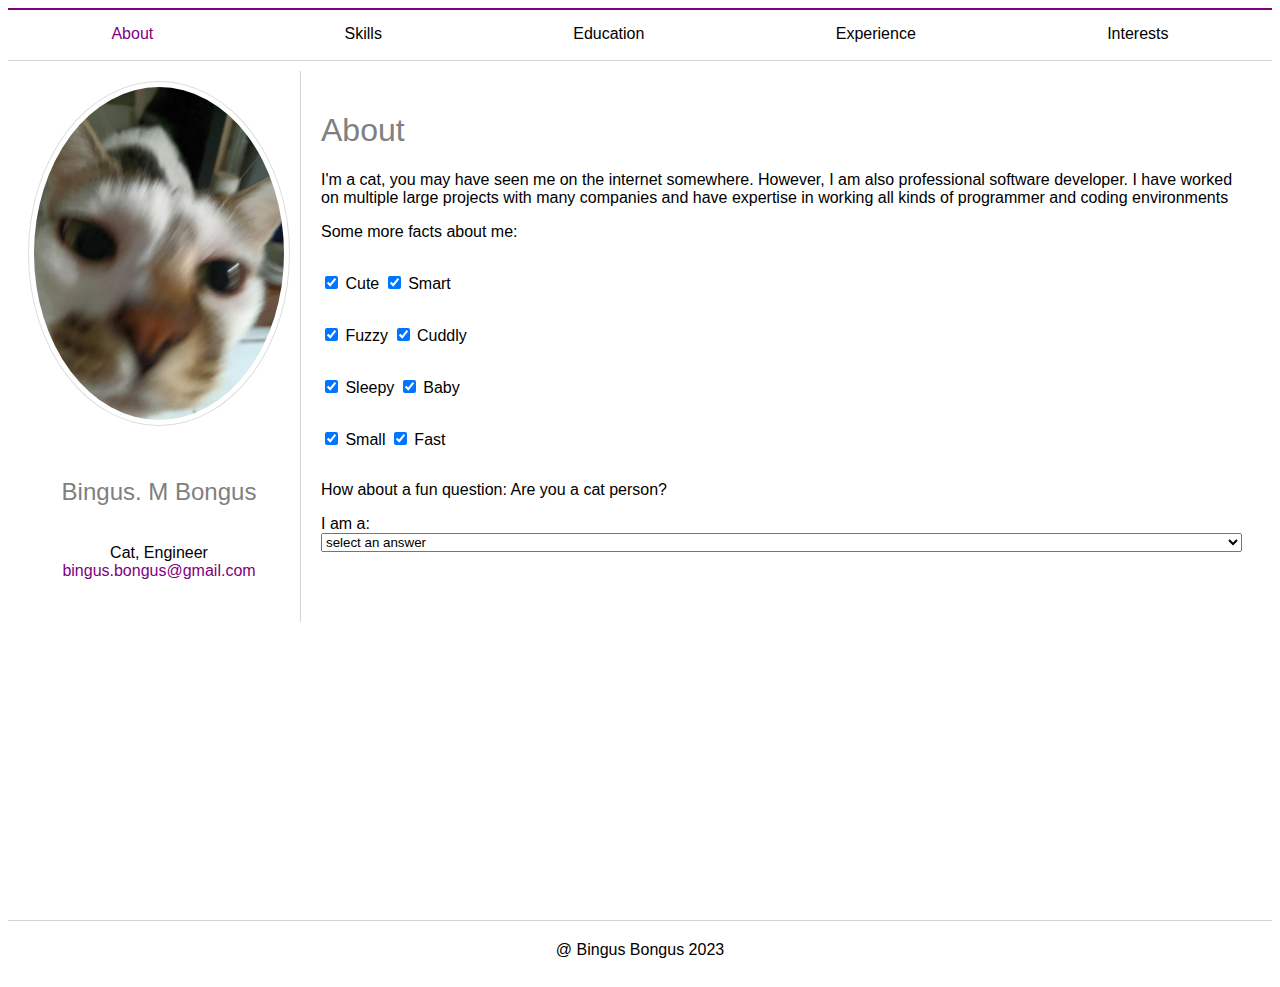
<file: index.html>
<!DOCTYPE html>
<html lang = "en-US">

<head>
    <title> BB.Info </title>
    <meta charset =  "utf-8">
    <meta name = "viewport" content = "width=device-width">
    <meta name = "description" content = "Information page">
    <link rel = 'stylesheet' href = 'style.css'>
</head>
<body>
<div class = "link"><div class = 'other'><a href = 'index.html'><span style = "color:purple">About</span></a></div>&nbsp<div class = "other"><a href = "skills.html">Skills</a></div>&nbsp<div class = "other"><a href = "education.html"> Education</a></div>&nbsp<div class = "other"><a href = "experinece.html">Experience</a></div>&nbsp<div class = "other"><a href = "interests.html">Interests</a></div></div>
<div class = "sectionA">
<div class = 'image'>
        <img src = "moha2balbby41.png" width = "250" alt = 'cat' >
    <p><h2>Bingus. M Bongus</h2><br>
        Cat, Engineer<br>
        <section class = 'email'>bingus.bongus@gmail.com</section>
    </p>
</div>
<div class = "AB">
    <h1>About</h1>
    I'm a cat, you may have seen me on the internet somewhere. However, I am also professional software developer. I have worked on multiple large projects with many companies and have expertise in working all kinds of programmer and coding environments
<p>
    Some more facts about me:
</p>
<p>
    <input type = "checkbox" checked> Cute <input type = "checkbox" checked> Smart
</p>
<p>
    <input type = "checkbox" checked> Fuzzy <input type = "checkbox" checked> Cuddly
</p>
<p>
    <input type = "checkbox" checked> Sleepy <input type = "checkbox" checked> Baby
<p>
    <input type = "checkbox" checked> Small <input type = "checkbox" checked> Fast
</p>

<p>How about a fun question: Are you a cat person?</p>
<label for = "Answer">I am a:</label>
<select name = "Answer" id = 'Answer'>
    <option value = 'Cat person'>select an answer</option>
    <option value = 'Cat person'>Cat person</option>
    <option value = 'Cat person'>Cat person</option>
    <option value = 'Cat person'>Cat person</option>
    <option value = 'Cat person'>Cat person</option>
    <option value = 'dog'>Dog</option>
</select>
</div>
</div>
<p>&nbsp</p>
<p>&nbsp</p>
<p>&nbsp</p>
<p>&nbsp</p>
<p>&nbsp</p>
<p>&nbsp</p>
<p>&nbsp</p>
<p>&nbsp</p>
<div class ="footer">
    @ Bingus Bongus 2023
</div>
</body>
</file>
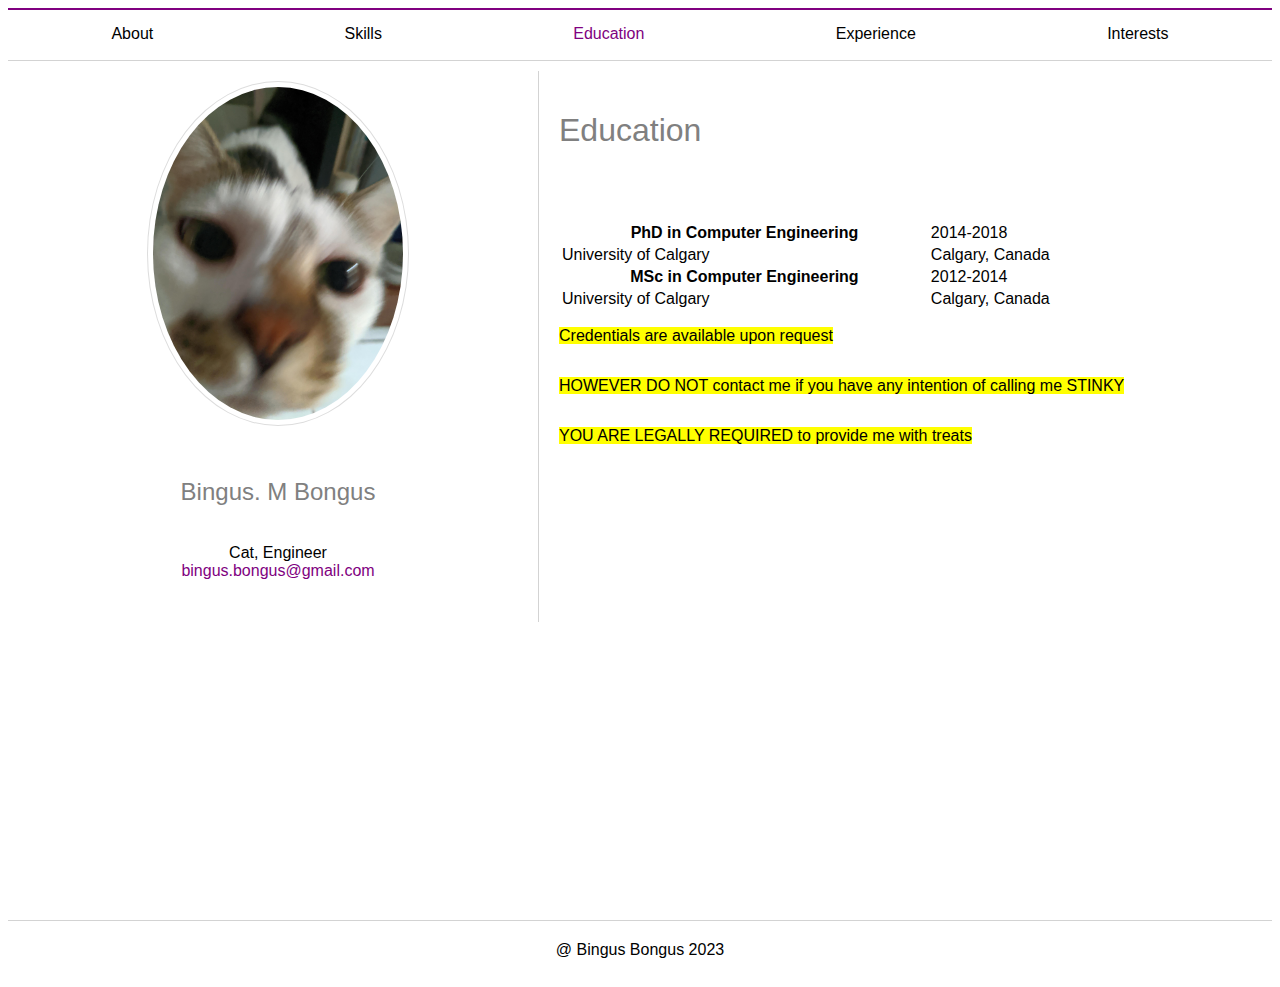
<file: education.html>
<!DOCTYPE html>
<html lang = "en-US">

<head>
    <title> BB.Info </title>
    <meta charset =  "utf-8">
    <meta name = "viewport" content = "width=device-width">
    <meta name = "description" content = "Information page">
    <link rel = 'stylesheet' href = 'style.css'>
</head>
<body>
<div class = "link"><div class = 'other'><a href = 'index.html'>About</a></div>&nbsp<div class = "other"><a href = "skills.html">Skills</a></div>&nbsp<div class = "other"><a href = "education.html"> <span style = "color:purple">Education</span></a></div>&nbsp<div class = "other"><a href = "experinece.html">Experience</a></div>&nbsp<div class = "other"><a href = "interests.html">Interests</a></div></div>
<div class = "sectionA">
<div class = 'image'>
    <img src = "moha2balbby41.png" width = "250" alt = 'cat' >
    <p><h2>Bingus. M Bongus</h2><br>
    Cat, Engineer<br>
    <section class = 'email'>bingus.bongus@gmail.com</section>
    </p>
</div>
    <div class = "AB">
<h1>Education</h1>
        <p>&nbsp</p>
<table>
    <tr>
        <th>PhD in Computer Engineering</th>
        <td>2014-2018</td>
    </tr>
    <tr>
        <td>University of Calgary</td>
        <td>Calgary, Canada</td>
    </tr>
    <tr>
        <th>MSc in Computer Engineering</th>
        <td>2012-2014</td>
    </tr>
    <tr>
        <td>University of Calgary</td>
        <td>Calgary, Canada</td>
    </tr>
</table>
<p><mark>Credentials are available upon request</mark></p>
<p><mark>HOWEVER DO NOT contact me if you have any intention of calling me STINKY</mark></p>
<p><mark>YOU ARE LEGALLY REQUIRED to provide me with treats</mark></p>
    </div>
</div>
<p>&nbsp</p>
<p>&nbsp</p>
<p>&nbsp</p>
<p>&nbsp</p>
<p>&nbsp</p>
<p>&nbsp</p>
<p>&nbsp</p>
<p>&nbsp</p>

<div class ="footer">
    @ Bingus Bongus 2023
</div>
</body>
</file>
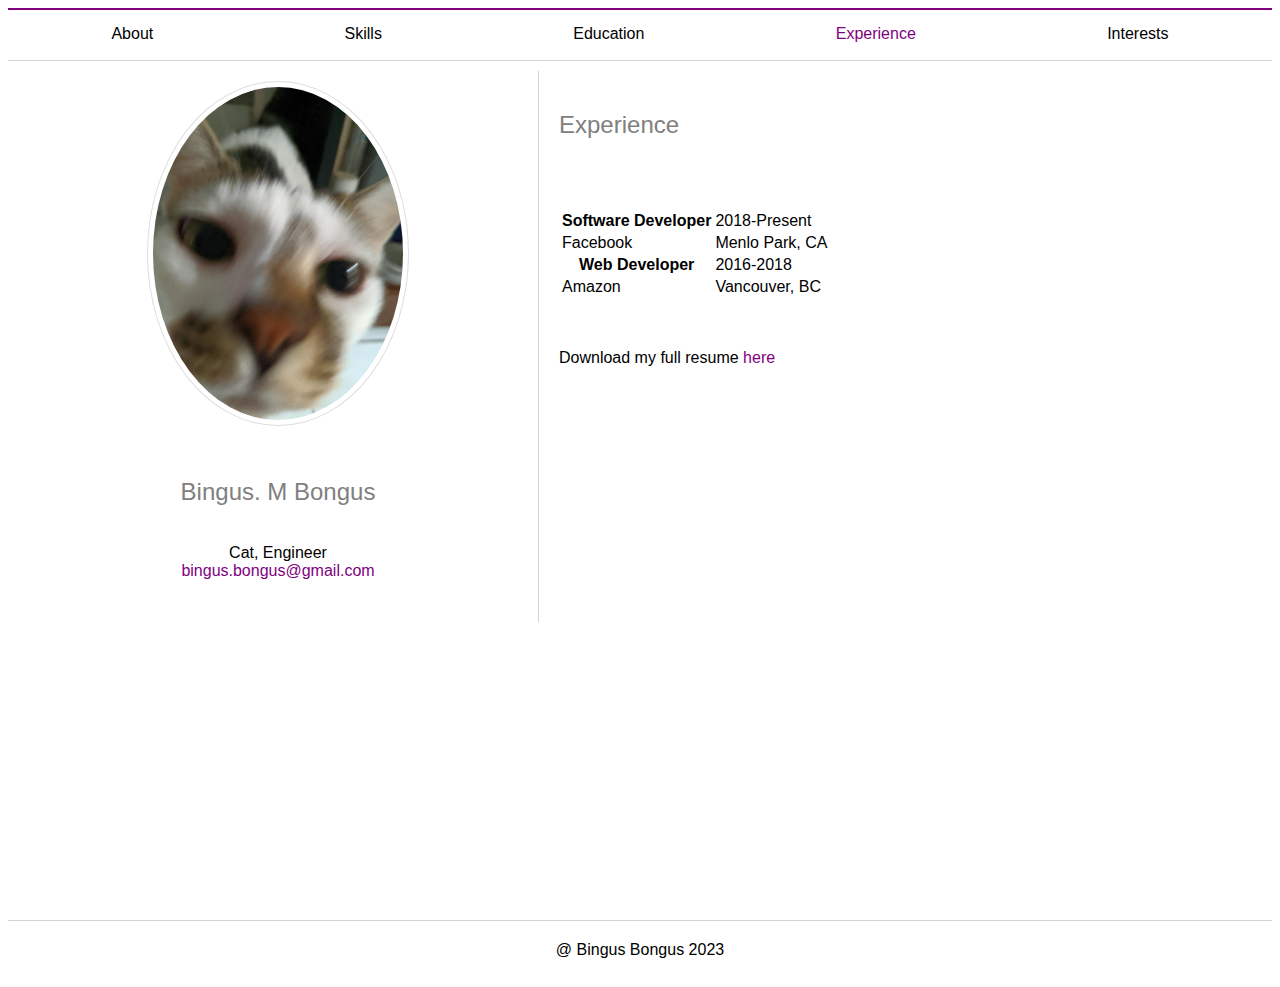
<file: experinece.html>
<!DOCTYPE html>
<html lang = "en-US">

<head>
    <title> BB.Info </title>
    <meta charset =  "utf-8">
    <meta name = "viewport" content = "width=device-width">
    <meta name = "description" content = "Information page">
    <link rel = 'stylesheet' href = 'style.css'>
</head>
<body>
<div class = "link"><div class = 'other'><a href = 'index.html'>About</a></div>&nbsp<div class = "other"><a href = "skills.html">Skills</a></div>&nbsp<div class = "other"><a href = "education.html">Education</a></div>&nbsp<div class = "other"><a href = "experinece.html"><span style ="color:purple">Experience</span></a></div>&nbsp<div class = "other"><a href = "interests.html">Interests</a></div></div>
<div class = "sectionA">
    <div class = 'image'>
        <img src = "moha2balbby41.png" width = "250" alt = 'cat' >
        <p><h2>Bingus. M Bongus</h2><br>
        Cat, Engineer<br>
        <section class = 'email'>bingus.bongus@gmail.com</section>
        </p>
    </div>
    <div class = "AB">
<h2>Experience</h2>
        <p>&nbsp</p>
<table>
    <tr>
        <th>Software Developer</th>
        <td>2018-Present</td>
    </tr>
    <tr>
        <td>Facebook</td>
        <td>Menlo Park, CA</td>
    </tr>
    <tr>
        <th>Web Developer</th>
        <td>2016-2018</td>
    </tr>
    <tr>
        <td>Amazon</td>
        <td>Vancouver, BC</td>
    </tr>
</table>
<p>&nbsp</p>
        <div>Download my full resume <a href = 'resume.txt'><span style = "color:purple">here</span></a></div>
</div>
</div>
<p>&nbsp</p>
<p>&nbsp</p>
<p>&nbsp</p>
<p>&nbsp</p>
<p>&nbsp</p>
<p>&nbsp</p>
<p>&nbsp</p>
<p>&nbsp</p>
<div class ="footer">
    @ Bingus Bongus 2023
</div>
</body>
</file>
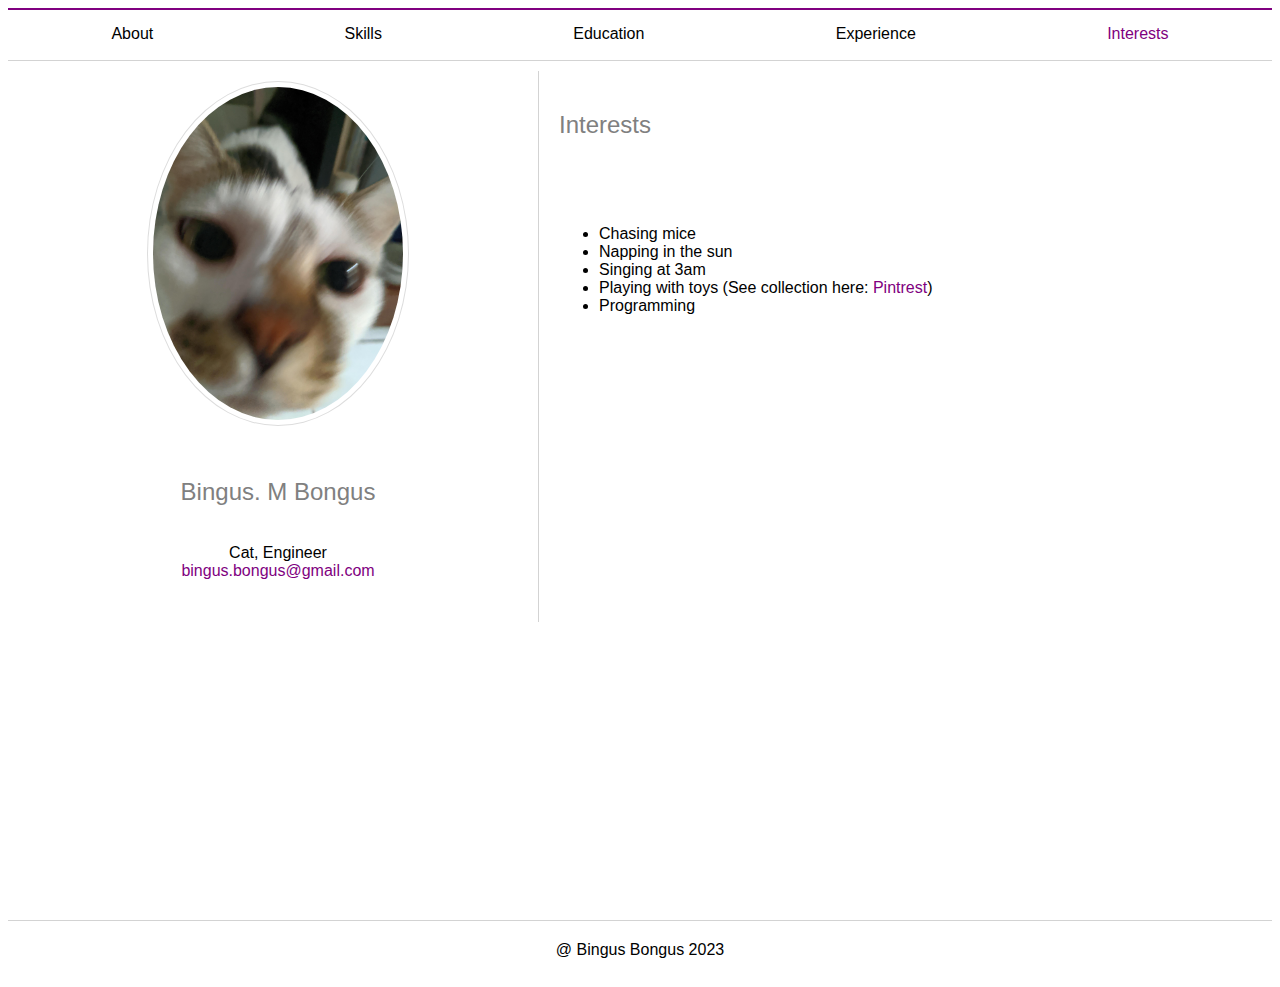
<file: interests.html>
<!DOCTYPE html>
<html lang = "en-US">

<head>
    <title> BB.Info </title>
    <meta charset =  "utf-8">
    <meta name = "viewport" content = "width=device-width">
    <meta name = "description" content = "Information page">
    <link rel = 'stylesheet' href = 'style.css'>
</head>
<body>
<div class = "link"><div class = 'other'><a href = 'index.html'>About</a></div>&nbsp<div class = "other"><a href = "skills.html">Skills</a></div>&nbsp<div class = "other"><a href = "education.html">Education</a></div>&nbsp<div class = "other"><a href = "experinece.html">Experience</a></div>&nbsp<div class = "other"><a href = "interests.html"><span style = "color:purple">Interests</span></a></div></div>
<div class = "sectionA">
    <div class = 'image'>
        <img src = "moha2balbby41.png" width = "250" alt = 'cat' >
        <p><h2>Bingus. M Bongus</h2><br>
        Cat, Engineer<br>
        <section class = 'email'>bingus.bongus@gmail.com</section>
        </p>
    </div>
    <div class = "AB">
<h2>
    Interests
</h2>
        <p>&nbsp</p>
<ul>
    <li>Chasing mice</li>
    <li>Napping in the sun</li>
    <li>Singing at 3am</li>
    <li>Playing with toys (See collection here: <a href = 'https://www.pinterest.ca/'> <span style = "color:purple">Pintrest</span>)</a></li>
    <li>Programming</li>
</ul>
    </div>
</div>
<p>&nbsp</p>
<p>&nbsp</p>
<p>&nbsp</p>
<p>&nbsp</p>
<p>&nbsp</p>
<p>&nbsp</p>
<p>&nbsp</p>
<p>&nbsp</p>
<div class ="footer">
    @ Bingus Bongus 2023
</div>
</body>
</file>
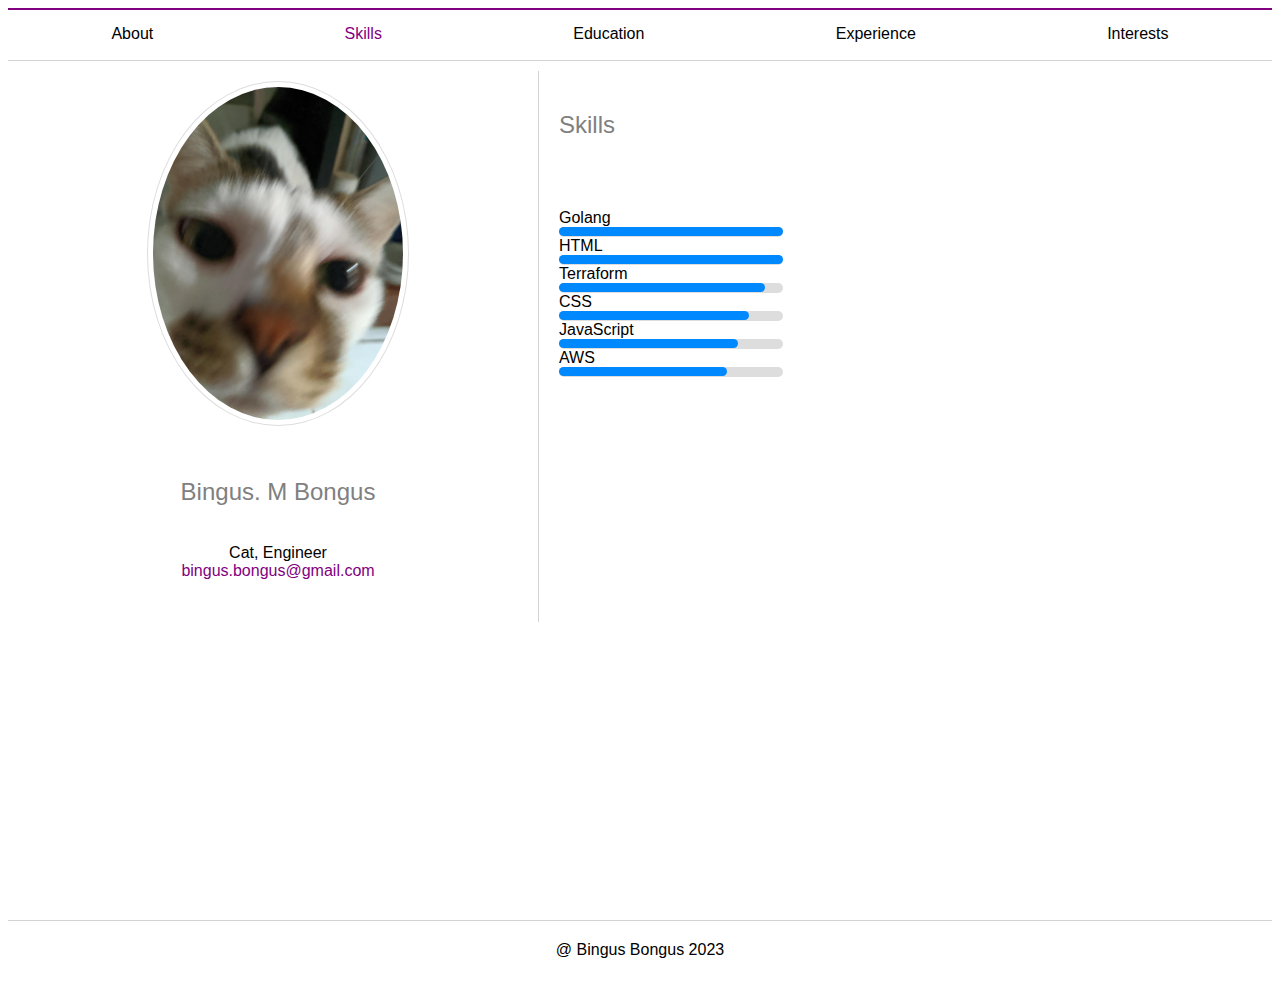
<file: skills.html>
<!DOCTYPE html>
<html lang = "en-US">

<head>
    <title> BB.Info </title>
    <meta charset =  "utf-8">
    <meta name = "viewport" content = "width=device-width">
    <meta name = "description" content = "Information page">
    <link rel = 'stylesheet' href = 'SkillBar.css'>
    <link rel = 'stylesheet' href = 'style.css'>
</head>
<body>
<div class = "link"><div class = 'other'><a href = 'index.html'>About</a></div>&nbsp<div class = "other"><a href = "skills.html"><span style = "color:purple">Skills</span></a></div>&nbsp<div class = "other"><a href = "education.html">Education</a></div>&nbsp<div class = "other"><a href = "experinece.html">Experience</a></div>&nbsp<div class = "other"><a href = "interests.html">Interests</a></div></div>
<div class = "sectionA">
    <div class = 'image'>
        <img src = "moha2balbby41.png" width = "250" alt = 'cat' >
        <p><h2>Bingus. M Bongus</h2><br>
        Cat, Engineer<br>
        <section class = 'email'>bingus.bongus@gmail.com</section>
        </p>
    </div>
    <div class = "AB">
<h2>
    Skills
</h2>
        <p>&nbsp</p>
        Golang
        <div class = "container">
            <div class = "skills golang"></div>
        </div>
        HTML
        <div class = "container">
            <div class = "skills html"></div>
        </div>

        Terraform
        <div  class = "container">
            <div class = "skills terraform"></div></div>

        CSS
        <div  class = "container">
            <div class = "skills css"></div></div>

        JavaScript
        <div  class = "container">
            <div class = "skills java"></div></div>

        AWS
        <div  class = "container">
            <div class = "skills aws"></div></div>

    </div>
</div>
<p>&nbsp</p>
<p>&nbsp</p>
<p>&nbsp</p>
<p>&nbsp</p>
<p>&nbsp</p>
<p>&nbsp</p>
<p>&nbsp</p>
<p>&nbsp</p>
<div class ="footer">
    @ Bingus Bongus 2023
</div>
</body>
</file>
<file: style.css>
img {
    display: flex;
    border-radius: 60%;
    border: 1px solid #ddd;
    padding: 5px;
}

.link {
    display: flex;
    justify-content: space-evenly;
    border-radius: 0%;
    border-top: 2px solid purple;
    height: 30px;
    border-bottom: 1px solid lightgray;
    padding: 10px;
    text-decoration: none;
    text-decoration-color: black;
}

.image {
    display: flex;
    flex-direction: column;
    align-items: center;
    justify-content: center;
    border: 1px #ddd;
    padding: 10px;
    width: 500px;
    text-align: center;
}

.AB {
    display: flex;
    flex-direction: column;
    border: 1px #ddd;
    padding: 20px;
    border-left: 1px solid lightgray ;
}

.sectionA {
    display: flex;
    padding: 10px;

}

.footer {
    display: flex;
    justify-content: center;
    border: 1px #ddd;
    padding: 20px;
    border-top: lightgray solid 1px;
    align-items: baseline;
}

.other {
    justify-content: space-evenly;
    padding: 5px;
    text-decoration: inherit;
    color: black;
    text-decoration-color: black;

}

body {
    font-family: Verdana, Geneva, Tahoma, sans-serif;
    text-decoration: none;
}

.email {
    color: purple;
}

h2 {
    color: grey;
    font-weight: normal;
}

h1 {
    color: grey;
    font-weight: normal;
}

a {
    text-decoration: none;
    color: black;
}

.current {
    color: purple;
    justify-content: space-between;
    padding: 5px;
    text-decoration: inherit;
    justify-self: center;
}

.here {
    color: purple;
}

@media only screen and (max-width: 600px){
    .sectionA {
        flex-direction: column;
    }

    .container{
        border-radius: 25px;
        height: 10px;
        width: 50%;
        background-color: #ddd
    }
}
</file>
<file: SkillBar.css>
.container{
    border-radius: 25px;
    height: 10px;
    width: 300%;
    background-color: #ddd
}

.skills{
    text-align: right;
    color: gray;
    padding-top: 4%;
    padding-bottom: 0%;
}

.html {border-radius: 25px; width:100%; background-color: rgb(0, 136, 255)}
.css {border-radius: 25px; width:85%; background-color: rgb(0, 136, 255)}
.java {border-radius: 25px; width:80%; background-color: rgb(0, 136, 255)}
.terraform {border-radius: 25px; width:92%; background-color: rgb(0, 136, 255)} 
.golang {border-radius: 25px; width:100%; background-color: rgb(0, 136, 255)}
.aws {border-radius: 25px; width:75%; background-color: rgb(0, 136, 255)}
</file>
